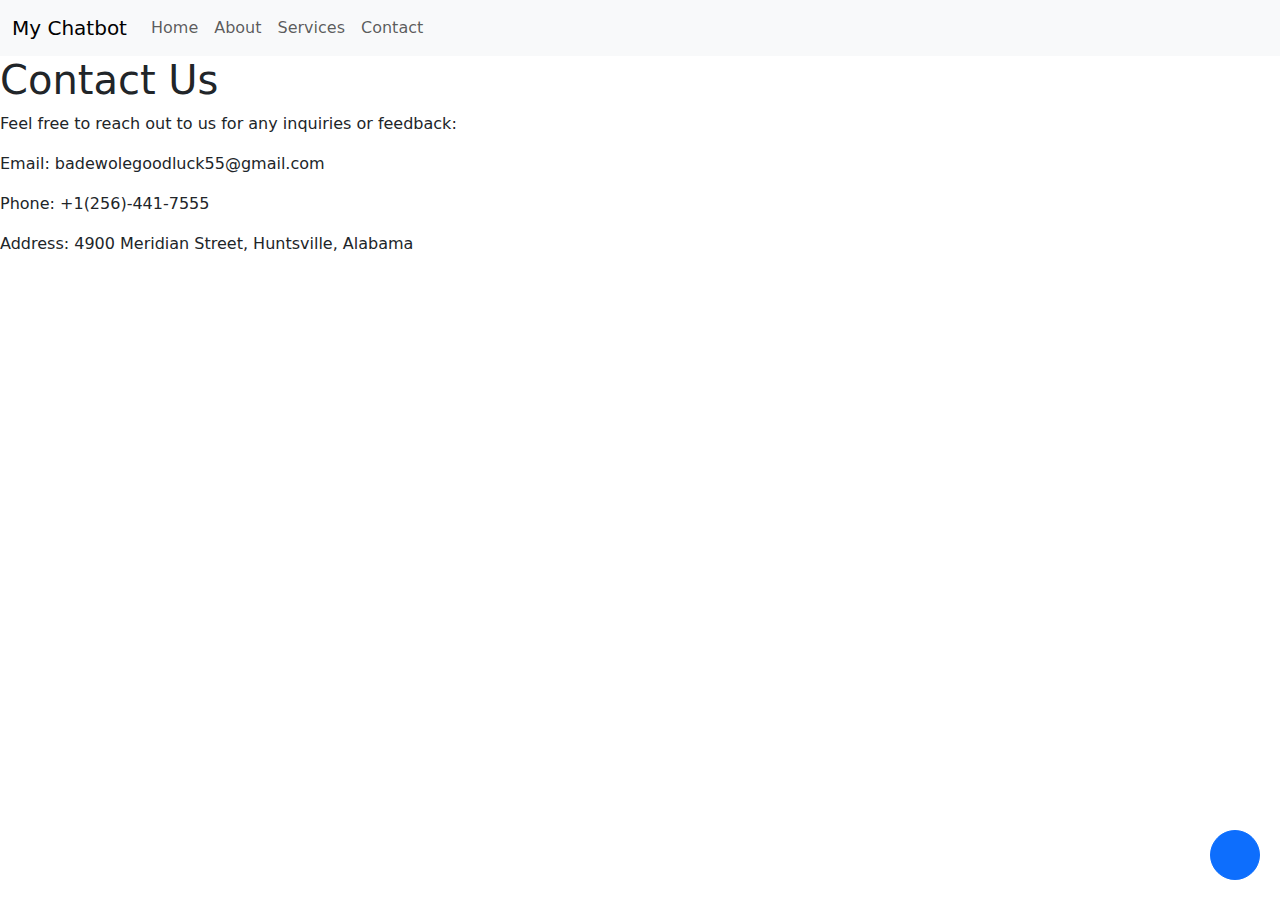
<file: templates/contact.html>
<!DOCTYPE html>
<html lang="en">
<head>
    <meta charset="UTF-8">
    <meta name="viewport" content="width=device-width, initial-scale=1.0">
    <title>Contact Us</title>

    <link href="https://cdn.jsdelivr.net/npm/bootstrap@5.3.0-alpha1/dist/css/bootstrap.min.css" rel="stylesheet">
    <script src="https://code.jquery.com/jquery-3.6.0.min.js"></script>

    <style>
        .chat-sign-button {
            width: 50px;
            height: 50px;
            font-size: 24px;
        }
    </style>
</head>
<body>
    <nav class="navbar navbar-expand-lg navbar-light bg-light">
        <div class="container-fluid">
            <a class="navbar-brand" href="#">My Chatbot</a>
            <button class="navbar-toggler" type="button" data-bs-toggle="collapse" data-bs-target="#navbarNav" aria-controls="navbarNav" aria-expanded="false" aria-label="Toggle navigation">
                <span class="navbar-toggler-icon"></span>
            </button>
            <div class="collapse navbar-collapse" id="navbarNav">
                <ul class="navbar-nav">
                    <li class="nav-item">
                        <a class="nav-link" href="/home">Home</a>
                    </li>
                    <li class="nav-item">
                        <a class="nav-link" href="/about">About</a>
                    </li>
                    <li class="nav-item">
                        <a class="nav-link" href="/services">Services</a>
                    </li>
                    <li class="nav-item">
                        <a class="nav-link" href="/contact">Contact</a>
                    </li>
                </ul>                
            </div>
        </div>
    </nav>



    <h1>Contact Us</h1>
    <p>Feel free to reach out to us for any inquiries or feedback:</p>
    <p>Email: badewolegoodluck55@gmail.com</p>
    <p>Phone: +1(256)-441-7555</p>
    <p>Address: 4900 Meridian Street, Huntsville, Alabama</p>




    <div class="container">
        <div id="content-container"></div>
        <!--<h1>Welcome to my Chatbot!</h1>-->
        <!-- Chat widget button -->

        <button id="chat-widget-button" type="button" class="btn btn-primary rounded-circle position-fixed chat-sign-button" style="bottom: 20px; right: 20px;"></button>

        <!-- Chatbox -->
        <div id="chat-widget" class="card position-fixed shadow d-none" style="bottom: 100px; right: 20px; width: 300px;">
            <div class="card-header bg-primary text-white">
                Chatbot
                <button id="chat-widget-close-button" type="button" class="btn-close float-end" aria-label="Close"></button>
            </div>
            <div class="card-body" id="chat-widget-messages">
                <!-- Chat messages will be appended here -->
            </div>
            <div class="card-footer">
                <input type="text" class="form-control" id="chat-widget-input" placeholder="Type your message...">
            </div>
        </div>
        

    </div>

<script>
    $(document).ready(function() {
        $("#chat-widget-button").on("click", function(){
            $("#chat-widget").toggleClass("d-none")

        });

        $("#chat-widget-close-button").on("click", function() {
            $("#chat-widget").toggleClass("d-none")

        });

        $("#chat-widget-input").keypress(function(event) {
            if(event.which === 13) {
                let userMessage = $("#chat-widget-input").val();
                $("#chat-widget-input").val("")

            
             // Append user message to the chatbox
            $("#chat-widget-messages").append("<div><strong>You:</strong>" + userMessage + "</div");

            
            $.ajax({
                type: "POST",
                url: "/webhook",
                contentType: "application/json",
                data: JSON.stringify({ message: userMessage }),
                success: function(data) {
                    let botResponse = data.response;
                    
                    // Append bot's response to the chatbox
                    $("#chat-widget-messages").append("<div><strong>Bot:</strong> " + botResponse + "</div>");
                },
                error: function() {
                            // Handle error if needed
                        }
            });
                

            }

        });

    });


</script>
</body>
</html>
</file>
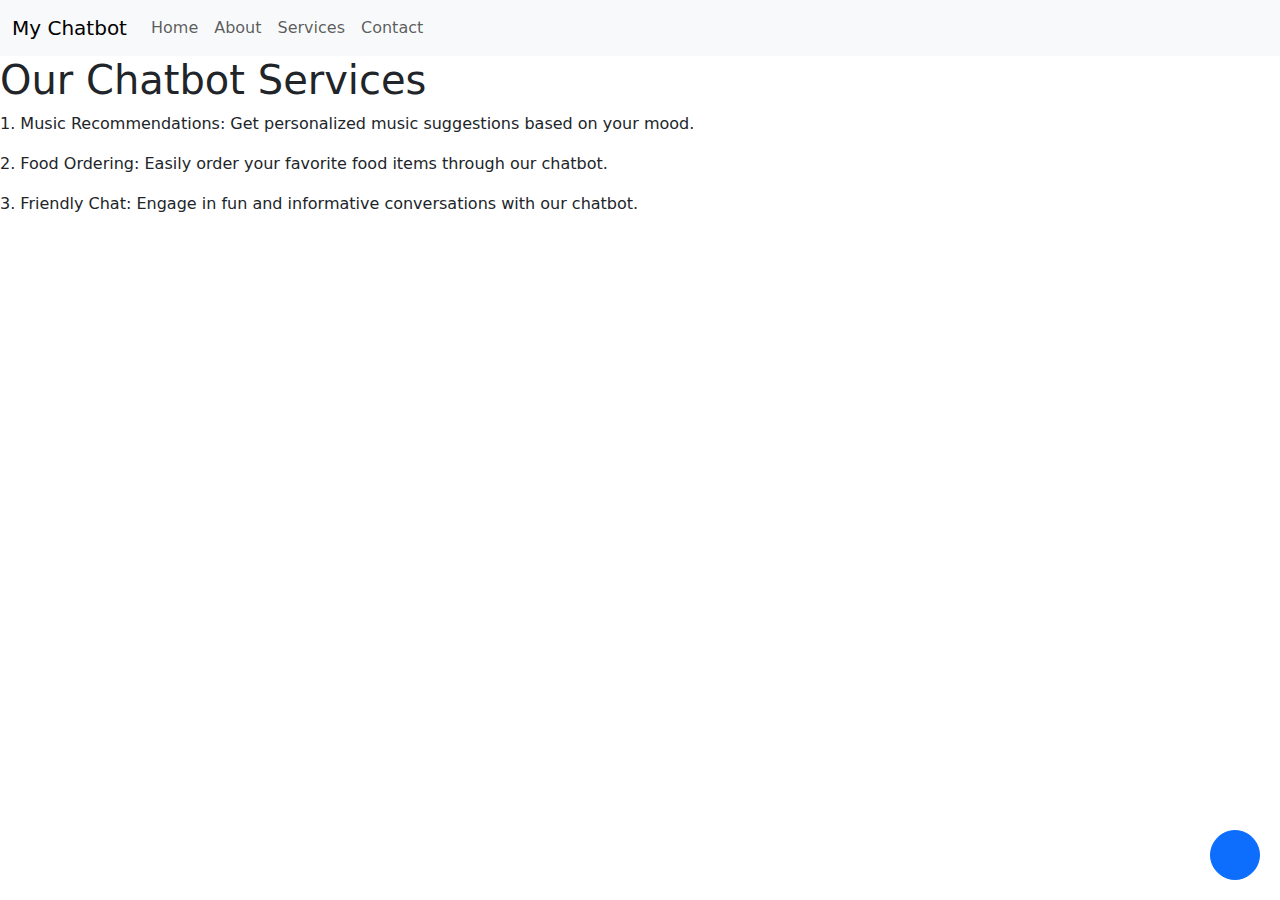
<file: templates/services.html>
<!DOCTYPE html>
<html lang="en">
<head>
    <meta charset="UTF-8">
    <meta name="viewport" content="width=device-width, initial-scale=1.0">
    <title>Our Services</title>

    <link href="https://cdn.jsdelivr.net/npm/bootstrap@5.3.0-alpha1/dist/css/bootstrap.min.css" rel="stylesheet">
    <script src="https://code.jquery.com/jquery-3.6.0.min.js"></script>

    <style>
        .chat-sign-button {
            width: 50px;
            height: 50px;
            font-size: 24px;
        }
    </style>
</head>
<body>
    <nav class="navbar navbar-expand-lg navbar-light bg-light">
        <div class="container-fluid">
            <a class="navbar-brand" href="#">My Chatbot</a>
            <button class="navbar-toggler" type="button" data-bs-toggle="collapse" data-bs-target="#navbarNav" aria-controls="navbarNav" aria-expanded="false" aria-label="Toggle navigation">
                <span class="navbar-toggler-icon"></span>
            </button>
            <div class="collapse navbar-collapse" id="navbarNav">
                <ul class="navbar-nav">
                    <li class="nav-item">
                        <a class="nav-link" href="/home">Home</a>
                    </li>
                    <li class="nav-item">
                        <a class="nav-link" href="/about">About</a>
                    </li>
                    <li class="nav-item">
                        <a class="nav-link" href="/services">Services</a>
                    </li>
                    <li class="nav-item">
                        <a class="nav-link" href="/contact">Contact</a>
                    </li>
                </ul>                
            </div>
        </div>
    </nav>



    <h1>Our Chatbot Services</h1>
    <p>1. Music Recommendations: Get personalized music suggestions based on your mood.</p>
    <p>2. Food Ordering: Easily order your favorite food items through our chatbot.</p>
    <p>3. Friendly Chat: Engage in fun and informative conversations with our chatbot.</p>



    <div class="container">
        <div id="content-container"></div>
        <!--<h1>Welcome to my Chatbot!</h1>-->
        <!-- Chat widget button -->

        <button id="chat-widget-button" type="button" class="btn btn-primary rounded-circle position-fixed chat-sign-button" style="bottom: 20px; right: 20px;"></button>

        <!-- Chatbox -->
        <div id="chat-widget" class="card position-fixed shadow d-none" style="bottom: 100px; right: 20px; width: 300px;">
            <div class="card-header bg-primary text-white">
                Chatbot
                <button id="chat-widget-close-button" type="button" class="btn-close float-end" aria-label="Close"></button>
            </div>
            <div class="card-body" id="chat-widget-messages">
                <!-- Chat messages will be appended here -->
            </div>
            <div class="card-footer">
                <input type="text" class="form-control" id="chat-widget-input" placeholder="Type your message...">
            </div>
        </div>
        

    </div>

<script>
    $(document).ready(function() {
        $("#chat-widget-button").on("click", function(){
            $("#chat-widget").toggleClass("d-none")

        });

        $("#chat-widget-close-button").on("click", function() {
            $("#chat-widget").toggleClass("d-none")

        });

        $("#chat-widget-input").keypress(function(event) {
            if(event.which === 13) {
                let userMessage = $("#chat-widget-input").val();
                $("#chat-widget-input").val("")

            
             // Append user message to the chatbox
            $("#chat-widget-messages").append("<div><strong>You:</strong>" + userMessage + "</div");

            
            $.ajax({
                type: "POST",
                url: "/webhook",
                contentType: "application/json",
                data: JSON.stringify({ message: userMessage }),
                success: function(data) {
                    let botResponse = data.response;
                    
                    // Append bot's response to the chatbox
                    $("#chat-widget-messages").append("<div><strong>Bot:</strong> " + botResponse + "</div>");
                },
                error: function() {
                            // Handle error if needed
                        }
            });
                

            }

        });

    });


</script>
</body>
</html>
</file>
